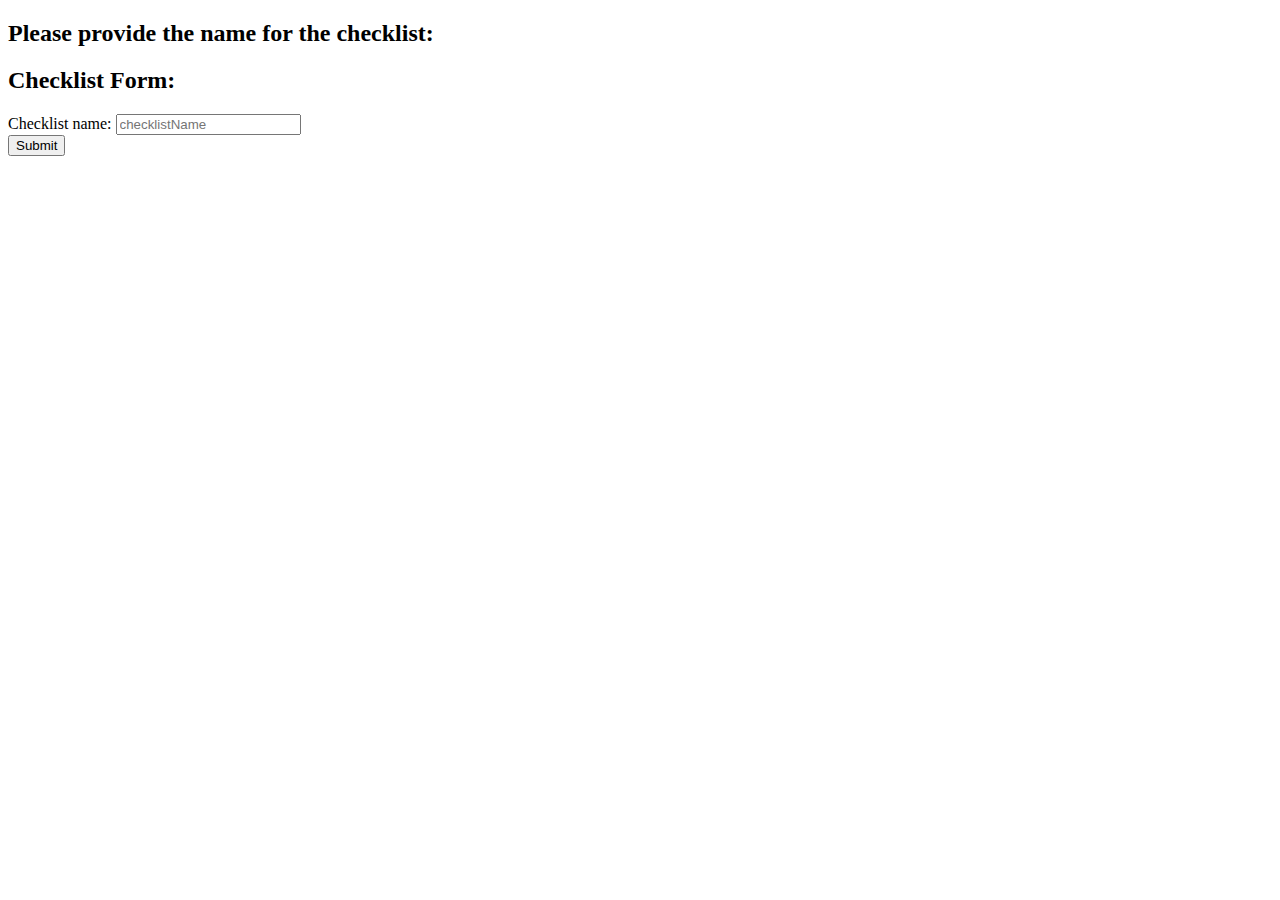
<file: src/main/resources/templates/checklistform.html>
<!DOCTYPE html SYSTEM "http://www.thymeleaf.org/dtd/xhtml1-strict-thymeleaf-4.dtd">

<html xmlns="http://www.w3.org/1999/xhtml"
      xmlns:th="http://www.thymeleaf.org">
<head>
    <th:block th:include="template :: scripts_header"/>
    <meta charset="UTF-8">
    <title>To-Do list! - Checklist Form</title>
</head>
<body>
<th:block th:include="template :: navigator"/>
<h2>Please provide the name for the checklist:</h2>

<h2>Checklist Form: </h2>
<div class="container">
    <div class="col-xs-12 col-sm-12 col-md-12 col-lg-12">
        <form th:href="@{/checklistform}" method="post" th:object="${formObject}">
            <div class="form-group">
                <label for="name">Checklist name:</label>
                <input type="text" class="form-control" name="name" id="name" th:field="*{name}"
                       aria-describedby="checklistNameHelp"
                       placeholder="checklistName">
            </div>
            <div class="form-check">
                <button type="submit" class="btn btn-primary">Submit</button>
            </div>
        </form>
    </div>
</div>

<th:block th:include="template :: scripts_footer"/>
</body>
</html>
</file>
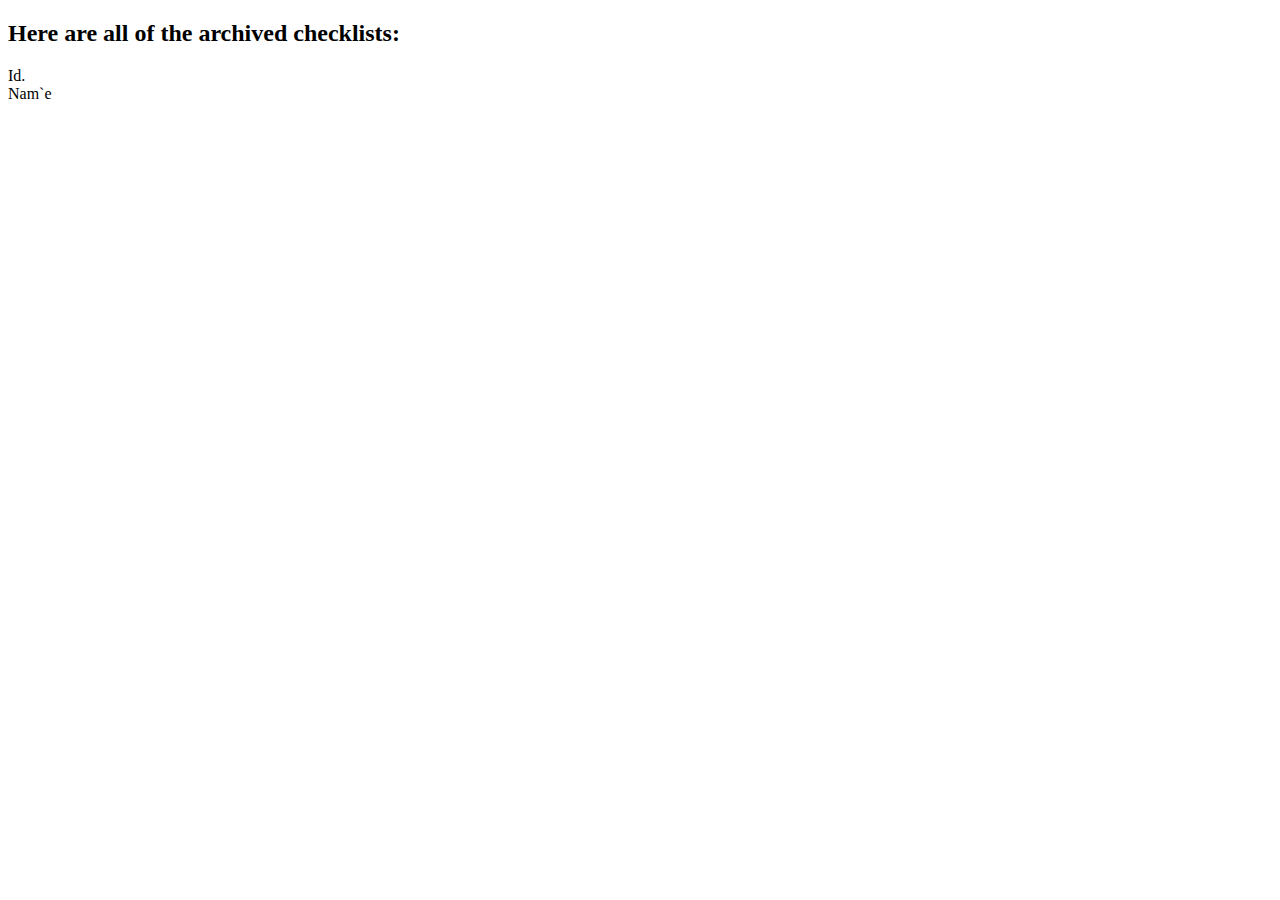
<file: src/main/resources/templates/checklist/archived.html>
<!DOCTYPE html SYSTEM "http://www.thymeleaf.org/dtd/xhtml1-strict-thymeleaf-4.dtd">

<html xmlns="http://www.w3.org/1999/xhtml"
      xmlns:th="http://www.thymeleaf.org">
<head>
    <th:block th:include="template :: scripts_header"/>
    <meta charset="UTF-8">
    <title>Welcome your To-Do list! - Archived Checklists</title>
</head>
<body>
<th:block th:include="template :: navigator"/>
<th:block th:include="template :: messageBox"/>

<h2> Here are all of the archived checklists: </h2>

<div class="container">

    <div class="row header">
        <div class="col-1">Id.</div>
        <div class="col-3">Nam`e</div>
    </div>
    <div class="row table-row" th:each="checklist,i : ${archived}">
        <div class="col-1" th:text="${checklist.id}"></div>
        <div class="col-3" th:text="${checklist.name}"></div>
        <div class="col-4 ">
        </div>
    </div>
</div>


<th:block th:include="template :: scripts_footer"/>
</body>
</html>
</file>
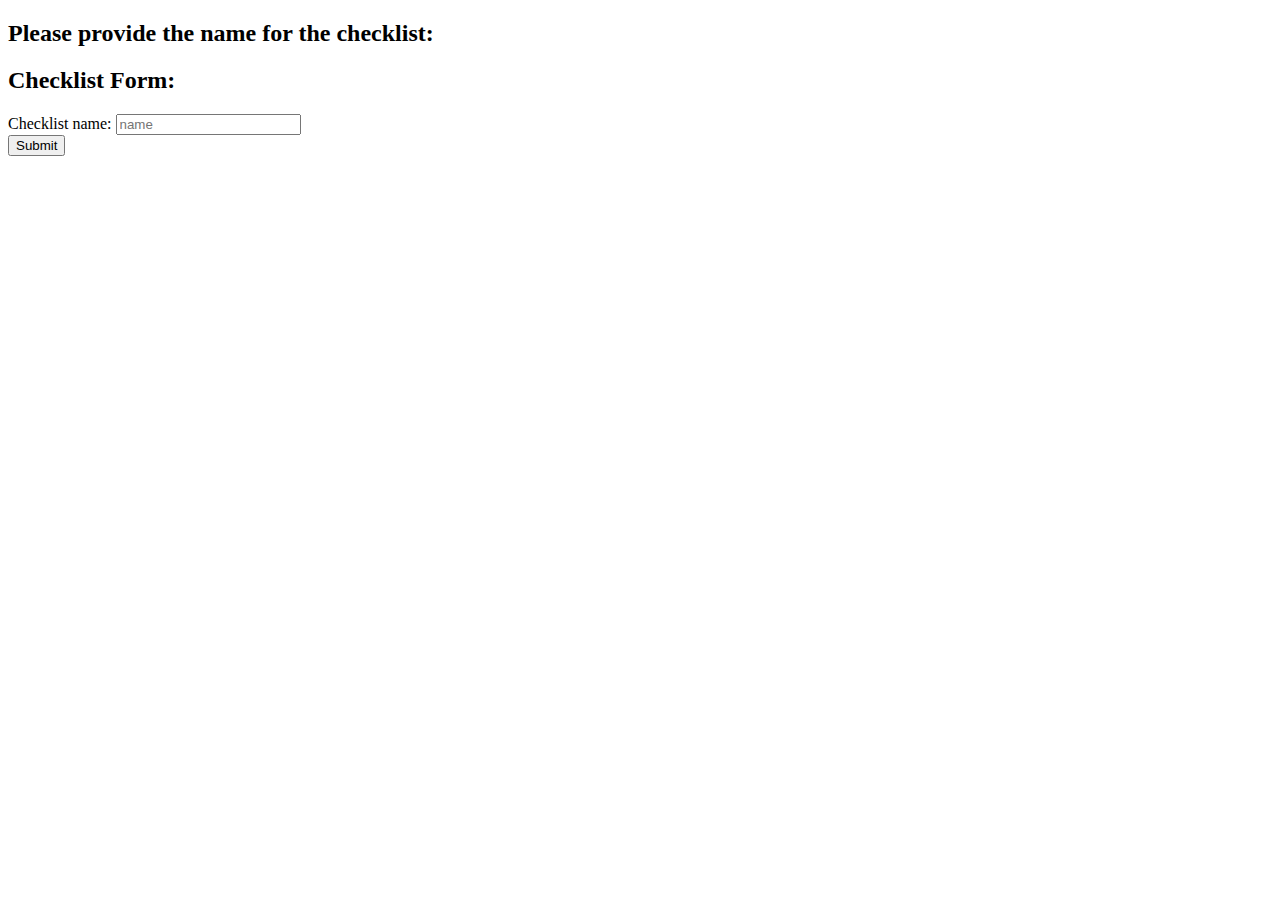
<file: src/main/resources/templates/checklist/checklistForm.html>
<!DOCTYPE html SYSTEM "http://www.thymeleaf.org/dtd/xhtml1-strict-thymeleaf-4.dtd">

<html xmlns="http://www.w3.org/1999/xhtml"
      xmlns:th="http://www.thymeleaf.org">
<head>
    <th:block th:include="template :: scripts_header"/>
    <meta charset="UTF-8">
    <title>To-Do list! - Checklist Form</title>
</head>
<body>
<th:block th:include="template :: navigator"/>
<th:block th:include="template :: messageBox"/>

<h2>Please provide the name for the checklist:</h2>

<h2>Checklist Form: </h2>
<div class="container">
    <div class="col-xs-12 col-sm-12 col-md-12 col-lg-12">
        <form th:href="@{/checklistForm}" method="post" th:object="${formObject}">
            <div class="form-group">
                <label for="name">Checklist name:</label>
                <input type="text" class="form-control" name="name" id="name" th:field="*{name}"
                       aria-describedby="name"
                       placeholder="name">
            </div>
            <div class="form-check">
                <button type="submit" class="btn btn-primary">Submit</button>

            </div>
        </form>
    </div>
</div>

<th:block th:include="template :: scripts_footer"/>
</body>
</html>
</file>
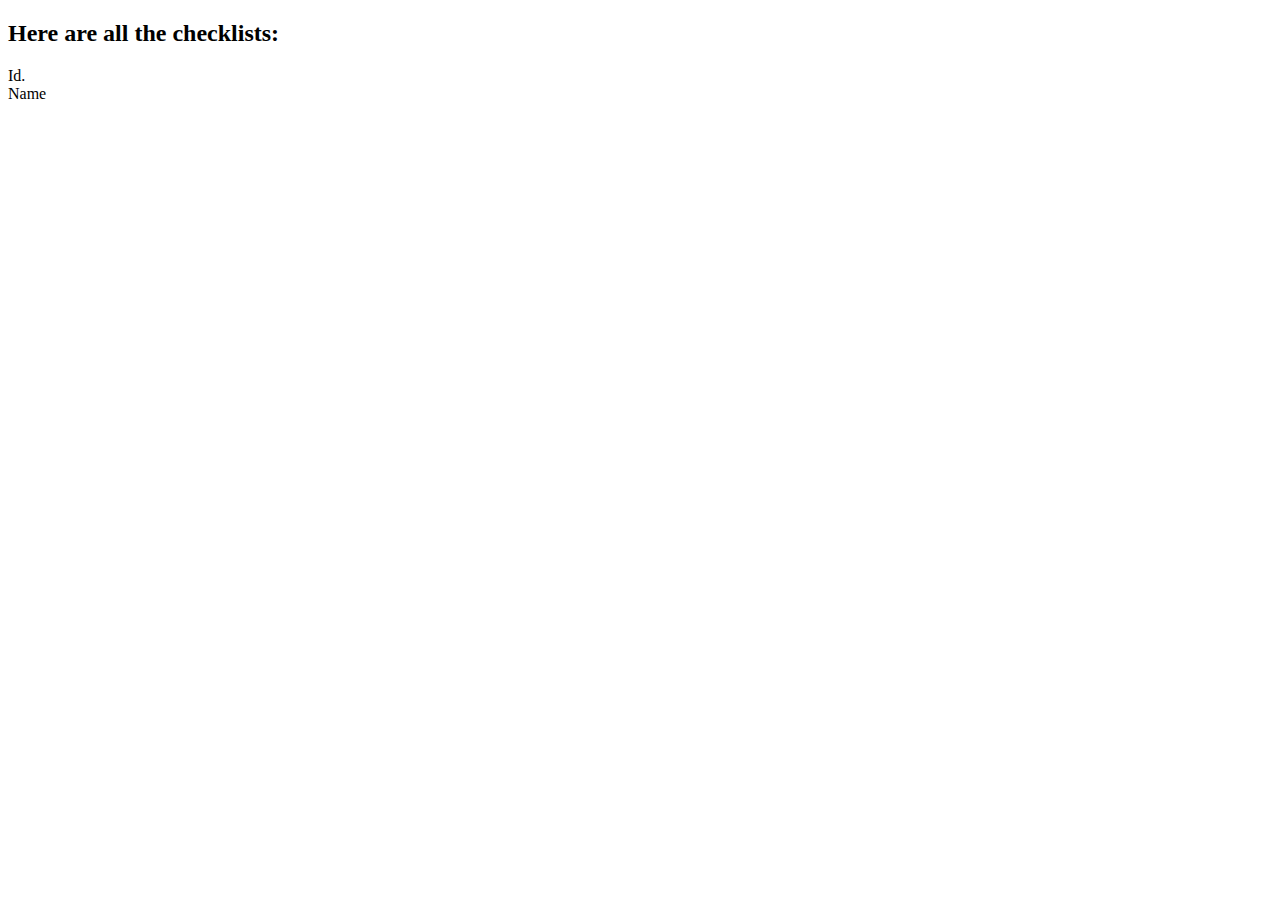
<file: src/main/resources/templates/checklist/edit.html>
<!DOCTYPE html SYSTEM "http://www.thymeleaf.org/dtd/xhtml1-strict-thymeleaf-4.dtd">

<html xmlns="http://www.w3.org/1999/xhtml"
      xmlns:th="http://www.thymeleaf.org">
<head>
    <th:block th:include="template :: scripts_header"/>
    <meta charset="UTF-8">
    <title>Welcome your To-Do list! - Checklists</title>
</head>
<body>
<th:block th:include="template :: navigator"/>
<th:block th:include="template :: messageBox"/>

<h2> Here are all the checklists: </h2>

<div class="container">

    <div class="row header">
        <div class="col-1">Id.</div>
        <div class="col-3">Name</div>
    </div>
    <div class="row table-row" th:each="checklist,i : ${checklists}">
        <div class="col-1" th:text="${checklist.id}"></div>
        <div class="col-3" th:text="${checklist.name}"></div>
        <div class="col-3" th:text="${checklist.dateCreated}"></div>
        <div class="col-3" th:text="${checklist.dateCompleted}"></div>
        <div class="col-3" th:text="${checklist.archived}"></div>

        <div class="col-4 ">
        </div>
    </div>
</div>


<th:block th:include="template :: scripts_footer"/>
</body>
</html>
</file>
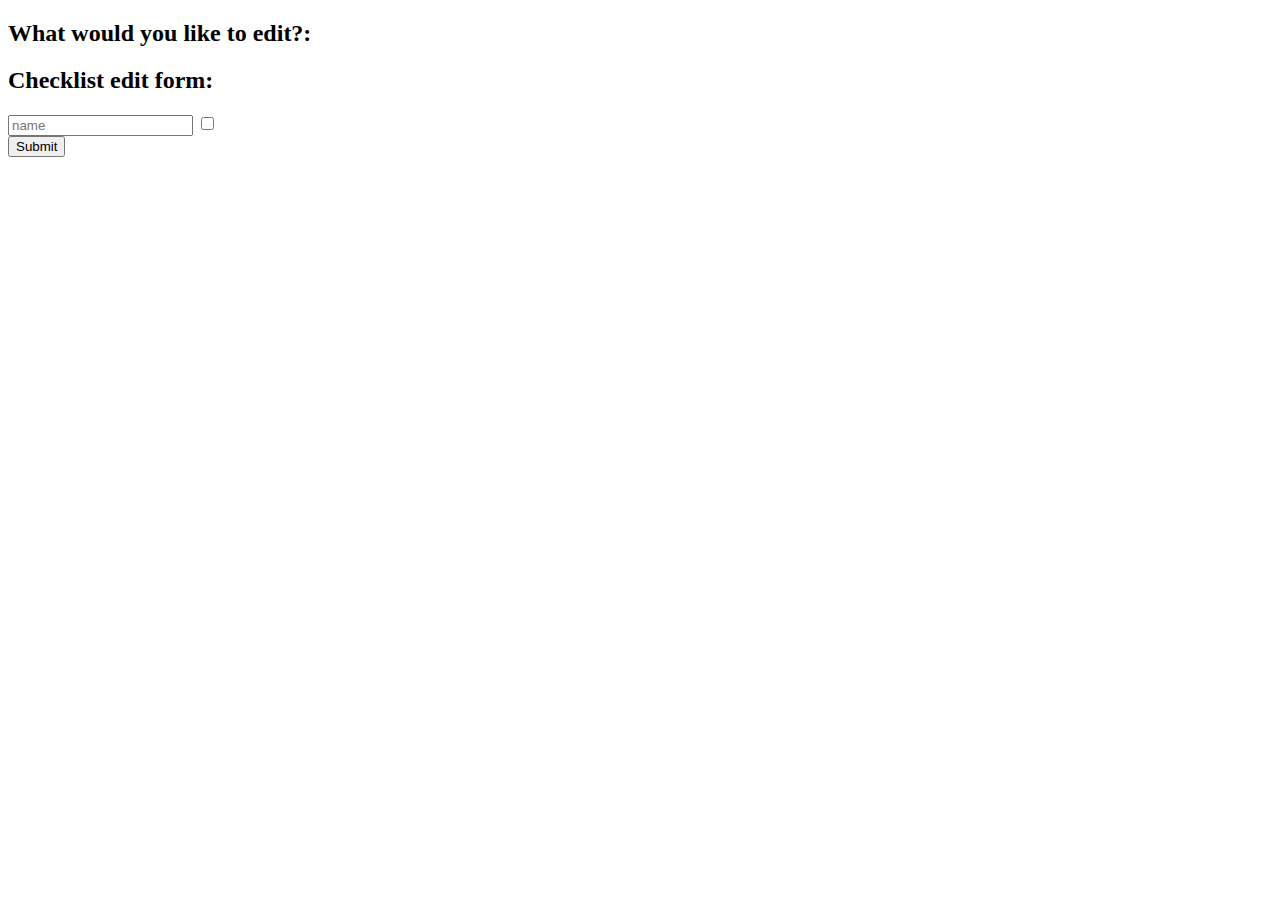
<file: src/main/resources/templates/checklist/editForm.html>
<!DOCTYPE html SYSTEM "http://www.thymeleaf.org/dtd/xhtml1-strict-thymeleaf-4.dtd">

<html xmlns="http://www.w3.org/1999/xhtml"
      xmlns:th="http://www.thymeleaf.org">
<head>
    <th:block th:include="template :: scripts_header"/>
    <meta charset="UTF-8">
    <title>To-Do list! - Edit Form</title>
</head>
<body>
<th:block th:include="template :: navigator"/>
<th:block th:include="template :: messageBox"/>

<h2>What would you like to edit?:</h2>
<h2>Checklist edit form: </h2>

<div class="container">
    <div class="col-xs-12 col-sm-12 col-md-12 col-lg-12">
        <form th:action="@{'/edit/' + ${checklistToEdit.getId()}}" method="post" th:object="${checklistToEdit}">
            <input type="hidden" th:field="*{id}" th:value="*{id}">
            <input type="hidden" th:field="*{dateCreated}" th:value="*{dateCreated}">
            <input type="hidden" th:field="*{dateCompleted}" th:value="*{dateCompleted}">
            <input type="hidden" th:field="*{checklistItemSet}">

            <input type="text" class="form-control" name="checklistName" id="name" th:field="*{name}"
                   aria-describedby="name"
                   placeholder="name">

            <!--<select type="checkbox" class="form-control" name="checklistOptions" id="checklistStatus"-->
            <!--th:field="${checklistOptions}" aria-describedby="name"-->

            <!--placeholder="checklistStatus">-->
            <!--<option th:each="option : ${checklistOptions}" th:value="${option}" th:text="${option}"></option>-->
            <!--</select>-->

            <input type="checkbox" class="form-control" name="checklistChoice" id="checklistChoice"
                   th:field="${checklistChoice}" value="true" aria-describedby="checklistChoice"
                   placeholder="checklistChoice">

            <div class="form-check">
                <button type="submit" class="btn btn-primary">Submit</button>
            </div>
        </form>
    </div>
</div>
<th:block th:include="template :: scripts_footer"/>
</body>
</html>
</file>
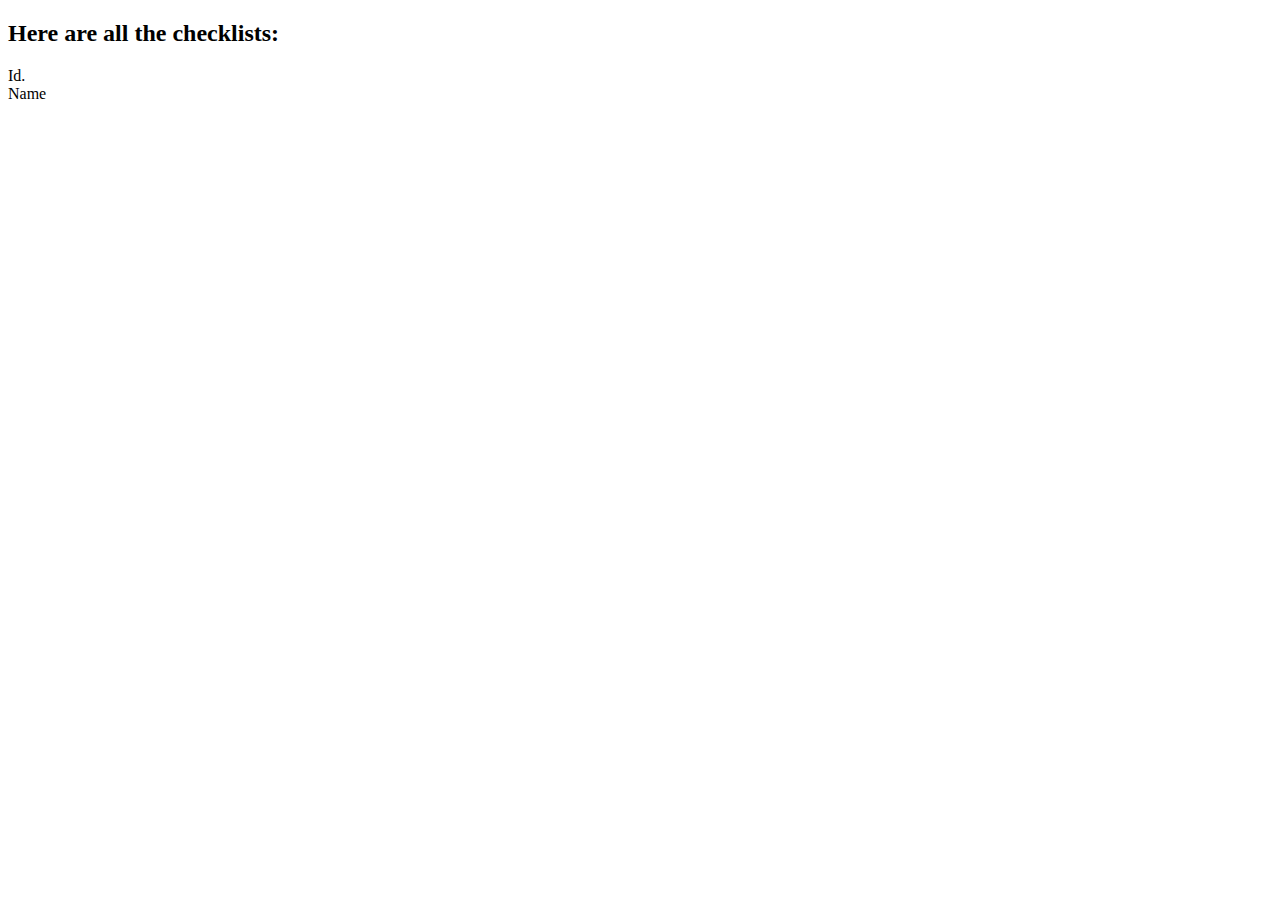
<file: src/main/resources/templates/checklist/list.html>
<!DOCTYPE html SYSTEM "http://www.thymeleaf.org/dtd/xhtml1-strict-thymeleaf-4.dtd">

<html xmlns="http://www.w3.org/1999/xhtml"
      xmlns:th="http://www.thymeleaf.org">
<head>
    <th:block th:include="template :: scripts_header"/>
    <meta charset="UTF-8">
    <title>Welcome your To-Do list! - Checklists</title>
</head>
<body>
<th:block th:include="template :: navigator"/>
<th:block th:include="template :: messageBox"/>

<h2> Here are all the checklists: </h2>

<div class="container">

    <div class="row header">
        <div class="col-1">Id.</div>
        <div class="col-3">Name</div>
    </div>
    <div class="row table-row" th:each="checklist,i : ${checklists}">
        <div class="col-1" th:text="${checklist.id}"></div>
        <div class="col-3" th:text="${checklist.name}"></div>
        <div class="col-4 ">
        </div>
    </div>
</div>


<th:block th:include="template :: scripts_footer"/>
</body>
</html>
</file>
